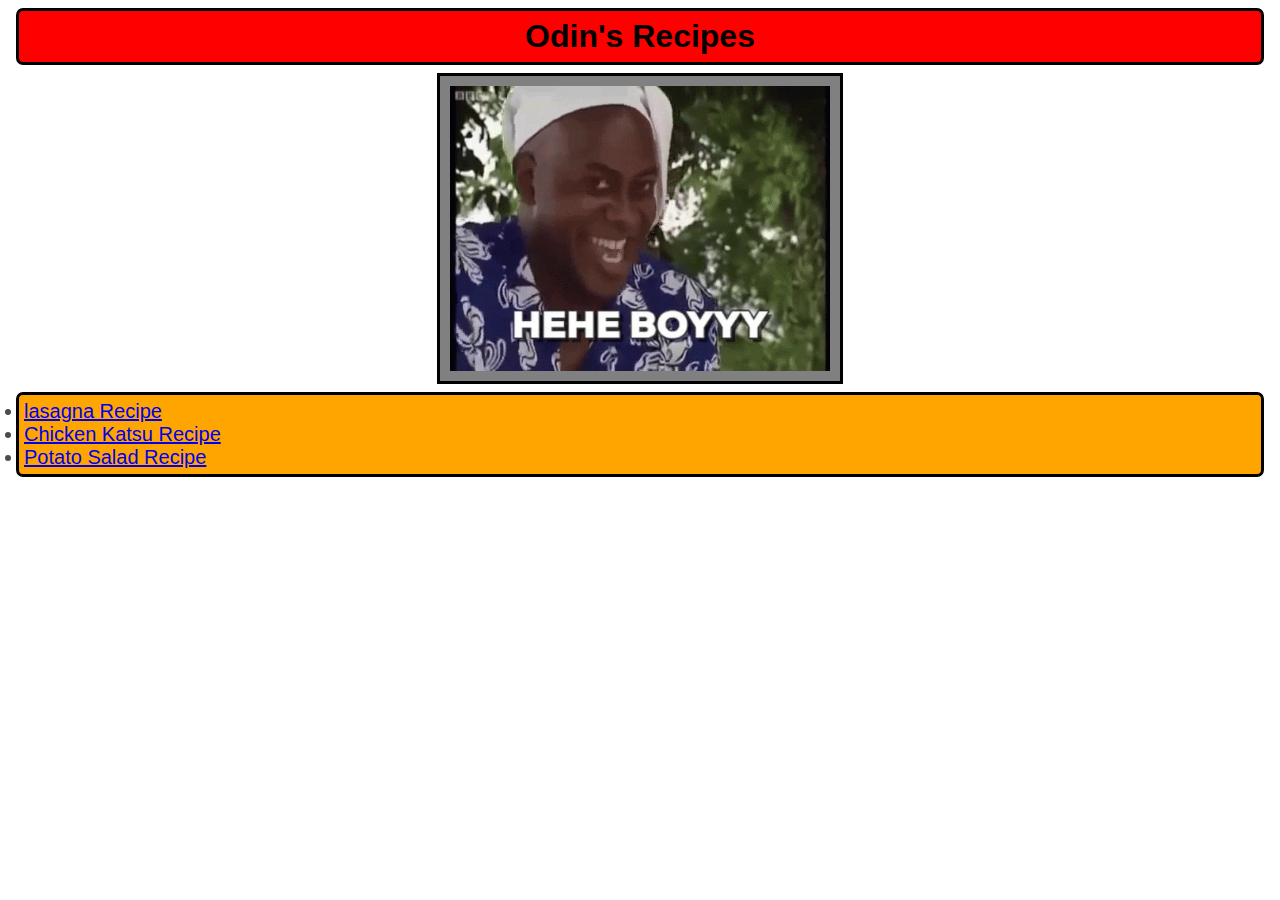
<file: index.html>
<!DOCTYPE html>

<html lan="en">
    <head>
        <meta charset="UTF-8">
        <meta name="viewport" content="width=device-width, initial-scale=1.0">
        <link rel="stylesheet" href="style.css">
        <title>Gingers Odin Recipes</title>
    </head>
    
    <body>
        <h1>Odin's Recipes</h1>
                <img class="image-header" src="./images/Yea_Boi.gif" alt="Meme gif saying yeah boi">
        <ul class="unordered recipes">
            <li><a href="./recipes/lasagna.html">lasagna Recipe</a></li>
            <li><a href="./recipes/chicken_katsu.html">Chicken Katsu Recipe</a></li>
            <li><a href="./recipes/potato_salad.html">Potato Salad Recipe</a></li>
        </ul>
    </body>
</html>
</file>
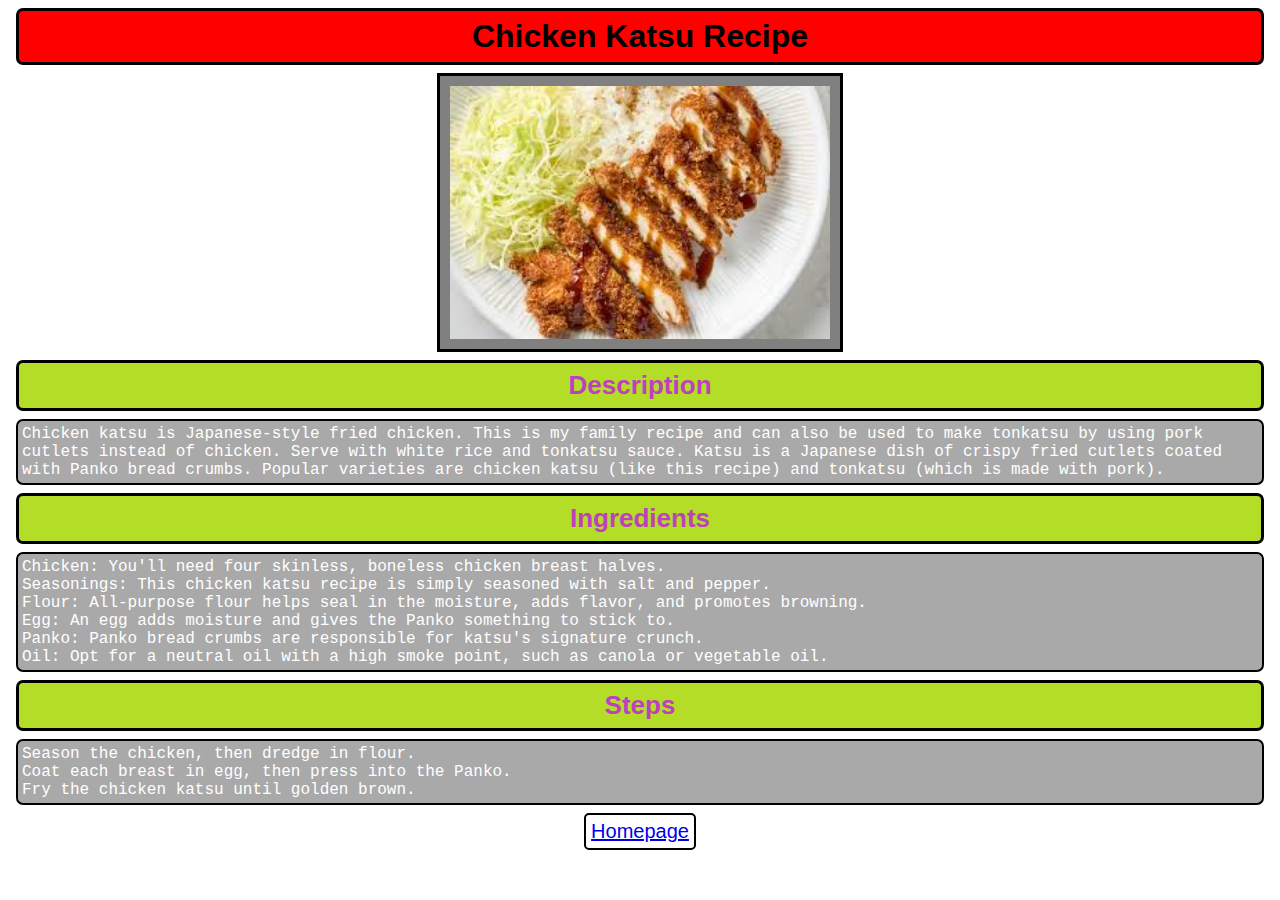
<file: recipes/chicken_katsu.html>
<!DOCTYPE html>

<html lang="en">
    <head>
        <meta charset="UTF-8">
        <meta name="viewport" content="width=device-width, initial-scale=1.0">
        <link rel="stylesheet" href="../style.css">
        <title>Chicken Katsu Recipe</title>
    </head>

    <body>
        <h1>Chicken Katsu Recipe</h1>
        <div class="image-standard">
            <img class="image-header" src="../images/chicken_katsu.jpeg" alt="Image of delicious Chicken Katsu">
        </div>
        <h3>Description</h3>
        <p>Chicken katsu is Japanese-style fried chicken. This is my family recipe and can also be used to make tonkatsu by using pork cutlets instead of chicken. Serve with white rice and tonkatsu sauce. Katsu is a Japanese dish of crispy fried cutlets coated with Panko bread crumbs. Popular varieties are chicken katsu (like this recipe) and tonkatsu (which is made with pork).</p>
        <h3>Ingredients</h3>
        <ul>
            <li>Chicken: You'll need four skinless, boneless chicken breast halves.</li>
            <li>Seasonings: This chicken katsu recipe is simply seasoned with salt and pepper.</li>
            <li>Flour: All-purpose flour helps seal in the moisture, adds flavor, and promotes browning.</li>
            <li>Egg: An egg adds moisture and gives the Panko something to stick to.</li>
            <li>Panko: Panko bread crumbs are responsible for katsu's signature crunch.</li>
            <li>Oil: Opt for a neutral oil with a high smoke point, such as canola or vegetable oil.</li>
        </ul>
        <h3>Steps</h3>
        <ol>
            <li>Season the chicken, then dredge in flour.</li>
            <li>Coat each breast in egg, then press into the Panko.</li>
            <li>Fry the chicken katsu until golden brown.</li>
        </ol>
        <button><a href="../index.html">Homepage</a></button>
    </body>
</html>
</file>
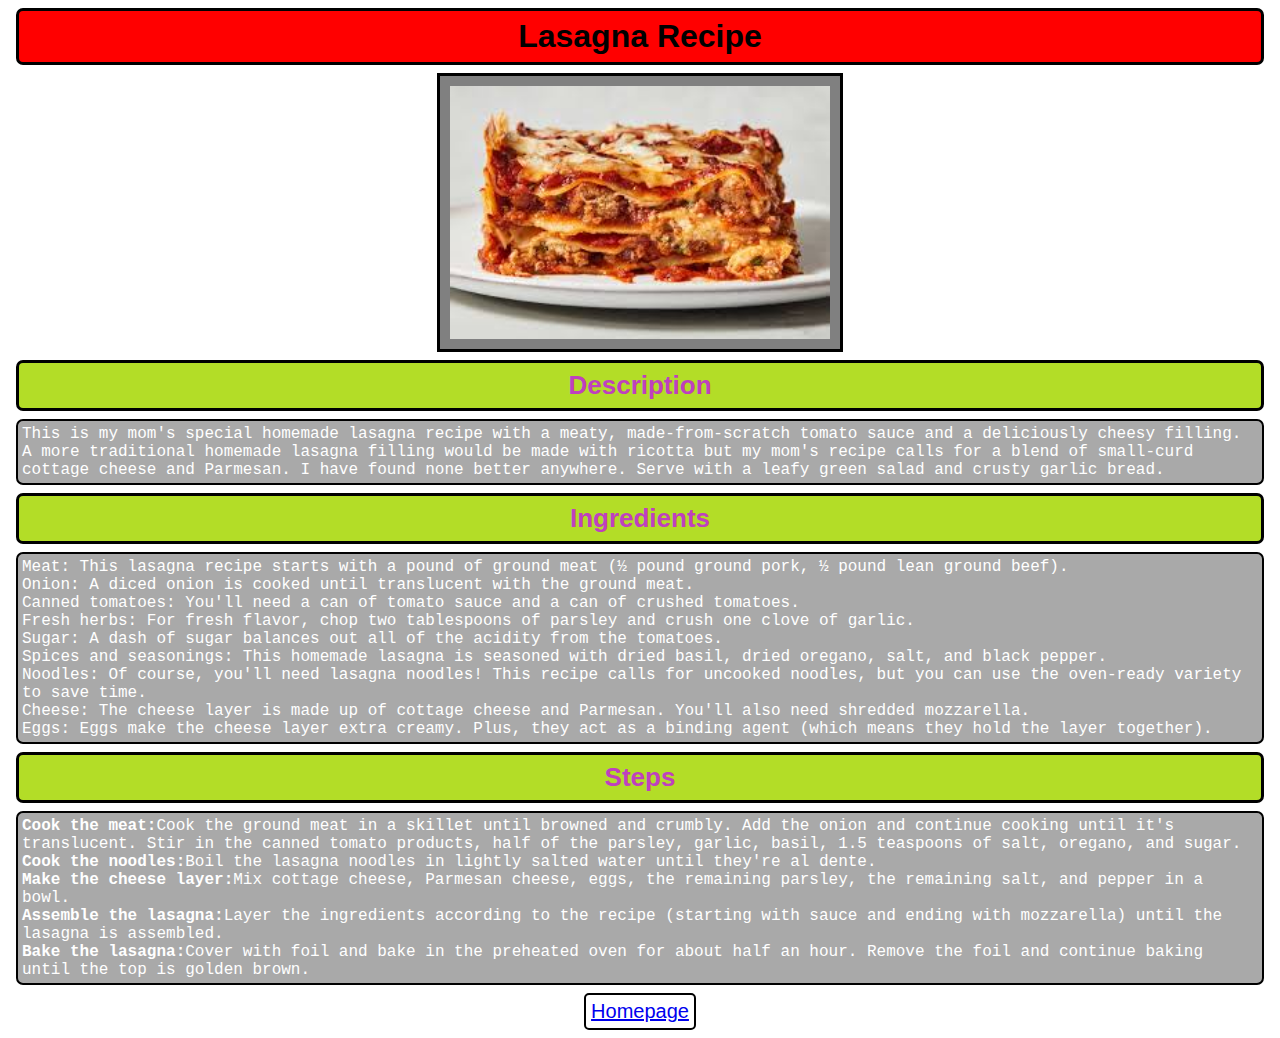
<file: recipes/lasagna.html>
<!DOCTYPE html>

<html lang="en">
    <head>
        <meta charset="UTF-8">
        <meta name="viewport" content="width=device-width, initial-scale=1.0">
        <link rel="stylesheet" href="../style.css">
        <title>Lasagna Recipe</title>
    </head>
    
    <body>
        <H1>Lasagna Recipe</H1>
        <div class=image-standard>
            <img class="image-header" src="../images/lasagna_1.jpeg" alt="Image of a delicious piece of lasagna">
        </div>
        <h3>Description</h3>
        <p>This is my mom's special homemade lasagna recipe with a meaty, made-from-scratch tomato sauce and a deliciously cheesy filling. A more traditional homemade lasagna filling would be made with ricotta but my mom's recipe calls for a blend of small-curd cottage cheese and Parmesan. I have found none better anywhere. Serve with a leafy green salad and crusty garlic bread.</p>
        <h3>Ingredients</h3>
        <ul>
            <li>Meat: This lasagna recipe starts with a pound of ground meat (½ pound ground pork, ½ pound lean ground beef).</li>
            <li>Onion: A diced onion is cooked until translucent with the ground meat.</li>
            <li>Canned tomatoes: You'll need a can of tomato sauce and a can of crushed tomatoes.</li>
            <li>Fresh herbs: For fresh flavor, chop two tablespoons of parsley and crush one clove of garlic.</li>
            <li>Sugar: A dash of sugar balances out all of the acidity from the tomatoes.</li>
            <li>Spices and seasonings: This homemade lasagna is seasoned with dried basil, dried oregano, salt, and black pepper.</li>
            <li>Noodles: Of course, you'll need lasagna noodles! This recipe calls for uncooked noodles, but you can use the oven-ready variety to save time.</li>
            <li>Cheese: The cheese layer is made up of cottage cheese and Parmesan. You'll also need shredded mozzarella.</li>
            <li>Eggs: Eggs make the cheese layer extra creamy. Plus, they act as a binding agent (which means they hold the layer together).</li>
        </ul>
        <h3>Steps</h3>
        <ol>
            <li><strong>Cook the meat:</strong>Cook the ground meat in a skillet until browned and crumbly. Add the onion and continue cooking until it's translucent. Stir in the canned tomato products, half of the parsley, garlic, basil, 1.5 teaspoons of salt, oregano, and sugar.</li>
            <li><strong>Cook the noodles:</strong>Boil the lasagna noodles in lightly salted water until they're al dente.</li>
            <li><strong>Make the cheese layer:</strong>Mix cottage cheese, Parmesan cheese, eggs, the remaining parsley, the remaining salt, and pepper in a bowl.</li>
            <li><strong>Assemble the lasagna:</strong>Layer the ingredients according to the recipe (starting with sauce and ending with mozzarella) until the lasagna is assembled.</li>
            <li><strong>Bake the lasagna:</strong>Cover with foil and bake in the preheated oven for about half an hour. Remove the foil and continue baking until the top is golden brown.</li>
        </ol>
        <button><a href="../index.html">Homepage</a></button>
    </body>
</html>
</file>
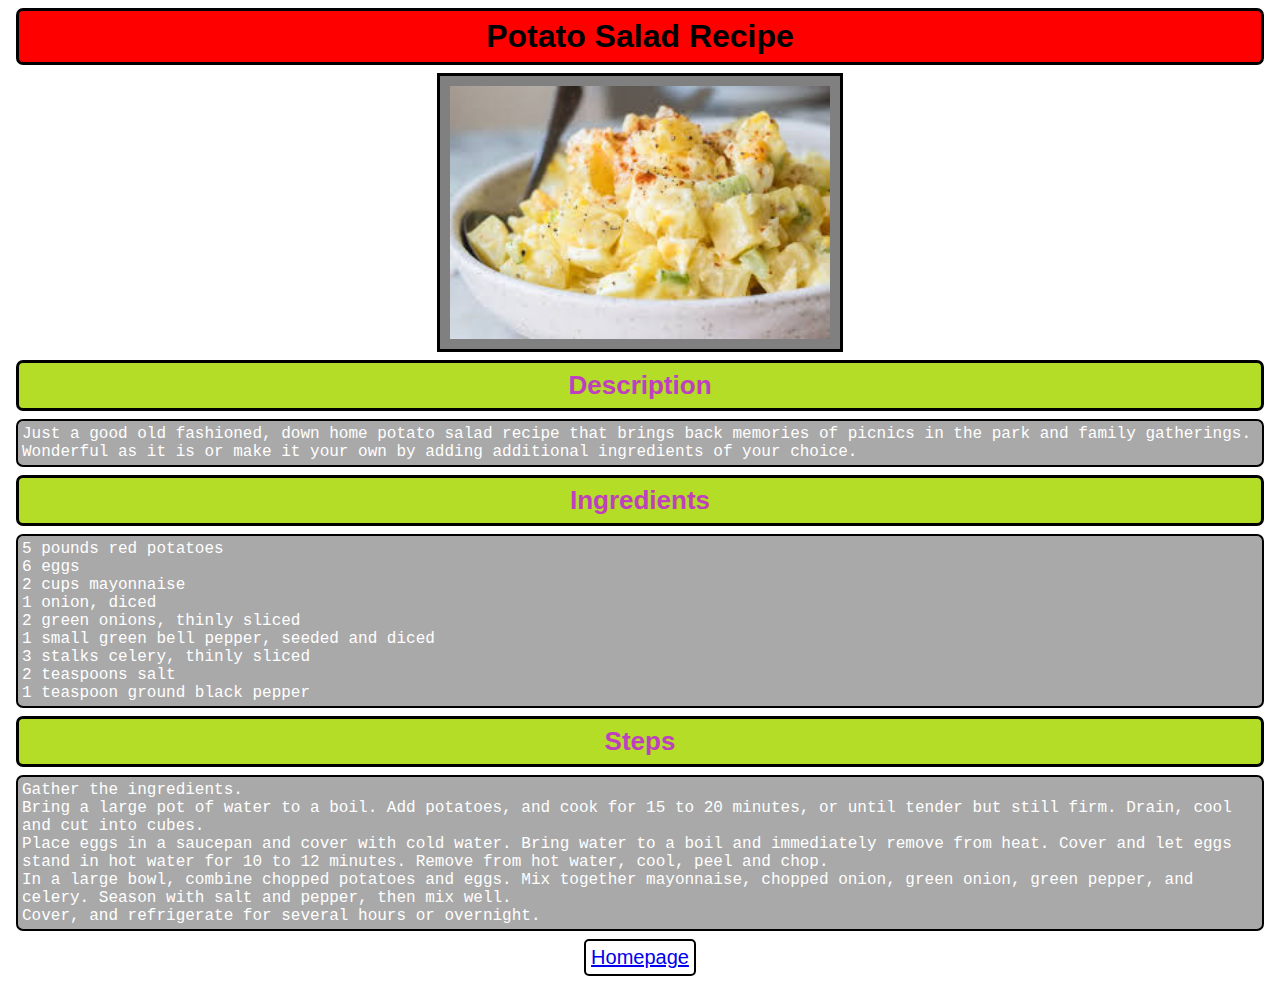
<file: recipes/potato_salad.html>
<!DOCTYPE html>

<hmtl lang="en">
    <head>
        <meta charset="UTF-8">
        <meta name="viewport" content="width=device-width, initial-scale=1.0">
        <link rel="stylesheet" href="../style.css">
        <title>Potato Salad Recipe</title>
    </head>

    <body>
        <h1>Potato Salad Recipe</h1>
        <div class="image-standard">
            <img class="image-header" src="../images/potato_salad.jpeg" alt="Good-looking Potato_salad">
        </div>
        <h3>Description</h3>
        <p>Just a good old fashioned, down home potato salad recipe that brings back memories of picnics in the park and family gatherings. Wonderful as it is or make it your own by adding additional ingredients of your choice.</p>
        <h3>Ingredients</h3>
        <ul>
            <li>5 pounds red potatoes</li>
            <li>6 eggs</li>
            <li>2 cups mayonnaise</li>
            <li>1 onion, diced</li>
            <li>2 green onions, thinly sliced</li>
            <li>1 small green bell pepper, seeded and diced</li>
            <li>3 stalks celery, thinly sliced</li>
            <li>2 teaspoons salt</li>
            <li>1 teaspoon ground black pepper</li>
        </ul>
        <h3>Steps</h3>
        <ol>
            <li>Gather the ingredients.</li>
            <li>Bring a large pot of water to a boil. Add potatoes, and cook for 15 to 20 minutes, or until tender but still firm. Drain, cool and cut into cubes.</li>
            <li>Place eggs in a saucepan and cover with cold water. Bring water to a boil and immediately remove from heat. Cover and let eggs stand in hot water for 10 to 12 minutes. Remove from hot water, cool, peel and chop.</li>
            <li>In a large bowl, combine chopped potatoes and eggs. Mix together mayonnaise, chopped onion, green onion, green pepper, and celery. Season with salt and pepper, then mix well.</li>
            <li>Cover, and refrigerate for several hours or overnight.</li>
        </ol>
        <button><a href="../index.html">Homepage</a></button>
    </body>
</hmtl>
</file>
<file: style.css>
/* h1 headers style*/
h1 {
    background-color: red;
    font-weight: 800;
    font-size: 32px;
    text-align: center;
    font-family: 'Franklin Gothic Medium', 'Arial Narrow', Arial, sans-serif;
    padding: 7px;
    border: 3px solid black;
    border-radius: 7px;
    margin: 8px;
}

/* header images style #2*/
.image-header {
    height: auto;
    width: 380px;
    display: block;
    padding: 10px;
    background-color: grey;
    border: 3px solid black;
    margin: auto;
}

/* h3 headers style*/
h3 {
    background-color: hsl(74, 73%, 51%);
    color: #BF40BF;
    font-weight: 800;
    font-size: 26px;
    text-align: center;
    font-family: 'Franklin Gothic Medium', 'Arial Narrow', Arial, sans-serif;
    padding: 7px;
    border: 3px solid black;
    border-radius: 7px;
    margin: 8px;
}

/* ingredents & steps style */
ul, ol {
    background-color: darkgrey;
    color: white;
    font-size: 16px;
    font-family: 'Courier New', Courier, monospace;
    padding: 4px;
    border: 2px solid black;
    border-radius: 7px;
    margin: 8px;
}

/* paragraph style */
p {
    background-color: darkgrey;
    color: white;
    font-size: 16px;
    font-family: 'Courier New', Courier, monospace;
    padding: 4px;
    border: 2px solid black;
    border-radius: 7px;
    margin: 8px;
}

/* button return */
button {
    display: block;
    background-color: white;
    font-size: 20px;
    padding: 5px;
    border: 2px solid black;
    border-radius: 5px;
    margin: auto;
}

button:hover {
    background-color: lightblue;
}

/* index recipe list links style*/
.unordered.recipes {
    background-color: orange;
    color: rgb(80, 75, 70);
    font-size: 20px;
    font-family: 'Franklin Gothic Medium', 'Arial Narrow', Arial, sans-serif;
    padding: 5px;
    border: 3px solid black;
    margin: 8px;
}
</file>
